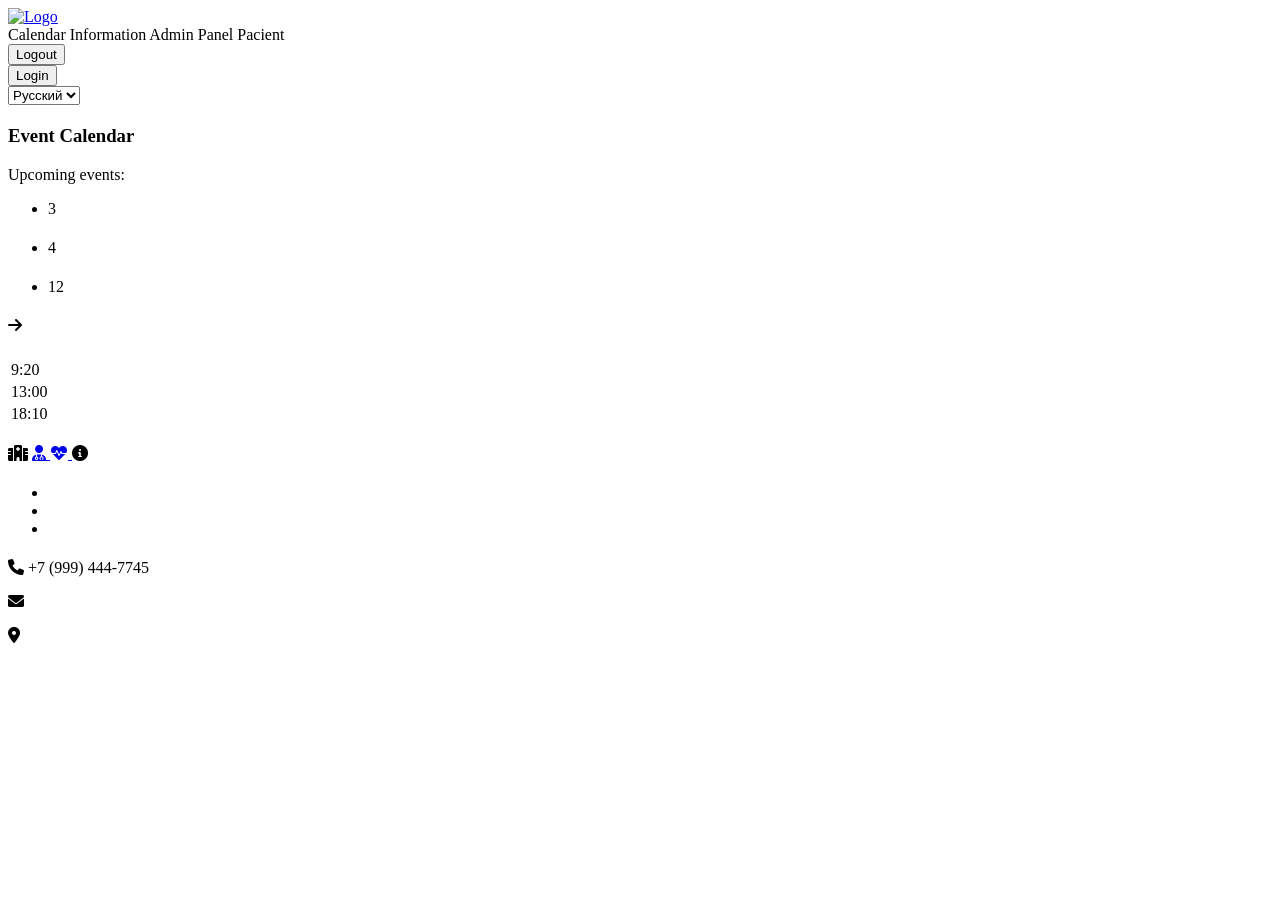
<file: src/main/resources/templates/index.html>
<!DOCTYPE html>
<html lang="en" xmlns:th="http://www.thymeleaf.org">
<head>
    <meta charset="UTF-8">
    <meta name="viewport" content="width=device-width, initial-scale=1.0">
    <title th:text="#{home.title}">Medical Portal</title>
    <link rel="stylesheet" href="https://cdnjs.cloudflare.com/ajax/libs/font-awesome/6.0.0-beta3/css/all.min.css">
    <link rel="stylesheet" type="text/css" th:href="@{/css/index.css}"/>
    <link rel="preconnect" href="https://fonts.googleapis.com">
    <link rel="preconnect" href="https://fonts.gstatic.com" crossorigin>
    <link href="https://fonts.googleapis.com/css2?family=Roboto:ital,wght@0,100..900;1,100..900&display=swap" rel="stylesheet">
</head>
<body>
<header>
    <div class="svg-container">
        <a href="/">
            <img th:src="@{/img/logo_main.png}" alt="Logo">
        </a>
    </div>
    <nav>
        <a th:href="@{/calendar}" th:text="#{home.calendar}">Calendar</a>
        <a th:href="@{/info}" th:text="#{home.info}">Information</a>
        <a th:href="@{/admin/adminPanel}" th:text="#{home.adminPanel}">Admin Panel</a>
        <a th:href="@{/pacient}" th:text="#{patient.names}">Pacient</a>
        <form th:if="${username}" th:action="@{/logout}" th:method="POST">
            <button type="submit" class="logout-btn" th:text="#{home.logout}">Logout</button>
        </form>
        <form th:unless="${username}" action="/auth/login" method="get">
            <button type="submit" class="book-now" th:text="#{home.login}">Login</button>
        </form>
        <form action="">
            <select id="language-select" name="lang" onchange="this.form.submit()">
                <option value="ru" th:selected="${#locale.language == 'ru'}">Русский</option>
                <option value="en" th:selected="${#locale.language == 'en'}">English</option>
            </select>
        </form>
    </nav>
</header>

<main>
    <div class="welcome-container">
        <h2 th:if="${username}" th:text="#{home.welcomeUser(${username})}"></h2>
        <h2 th:unless="${username}" th:text="#{home.welcome}"></h2>
        <p th:text="#{home.description}"></p>
    </div>

    <div class="content-container">
        <div class="calendar-preview">
            <h3 th:text="#{calendar.title}">Event Calendar</h3>
            <p th:text="#{calendar.upcomingEvents}">Upcoming events:</p>
            <ul class="event-list">
                <li>
                    <div class="event-date">
                        <span>3</span>
                        <span th:text="#{calendar.month.march.genitive}"></span>
                    </div>
                    <div class="event-info">
                        <h4 th:text="#{calendar.event1.title}"></h4>
                        <p th:text="#{calendar.event1.desc}"></p>
                    </div>
                </li>
                <li>
                    <div class="event-date">
                        <span>4</span>
                        <span th:text="#{calendar.month.april.genitive}"></span>
                    </div>
                    <div class="event-info">
                        <h4 th:text="#{calendar.event2.title}"></h4>
                        <p th:text="#{calendar.event2.desc}"></p>
                    </div>
                </li>
                <li>
                    <div class="event-date">
                        <span>12</span>
                        <span th:text="#{calendar.month.april.genitive}"></span>
                    </div>
                    <div class="event-info">
                        <h4 th:text="#{calendar.event3.title}"></h4>
                        <p th:text="#{calendar.event3.desc}"></p>
                    </div>
                </li>
            </ul>
            <a th:href="@{/calendar}" class="view-all-btn" th:text="#{calendar.viewAll}"><i class="fas fa-arrow-right"></i></a>
        </div>

        <div class="schedule-container">
            <h3 th:text="#{schedule.title}"></h3>
            <table class="schedule-table">
                <thead>
                <tr>
                    <th th:text="#{schedule.time}"></th>
                    <th th:text="#{schedule.event}"></th>
                </tr>
                </thead>
                <tbody>
                <tr>
                    <td>9:20</td>
                    <td th:text="#{schedule.row1.event}"></td>
                </tr>
                <tr>
                    <td>13:00</td>
                    <td th:text="#{schedule.row2.event}"></td>
                </tr>
                <tr>
                    <td>18:10</td>
                    <td th:text="#{schedule.row3.event}"></td>
                </tr>
                </tbody>
            </table>
        </div>

        <div class="links-container">
            <h3 th:text="#{resources.title}"></h3>
            <div class="link-grid">
                <a th:href="@{/pacient}" class="link-card">
                    <i class="fas fa-hospital"></i>
                    <span th:text="#{resources.system1}"></span>
                </a>
                <a href="https://example.com/system2" class="link-card">
                    <i class="fas fa-user-md"></i>
                    <span th:text="#{resources.system2}"></span>
                </a>
                <a href="https://example.com/system3" class="link-card">
                    <i class="fas fa-heartbeat"></i>
                    <span th:text="#{resources.system3}"></span>
                </a>
                <a th:href="@{/info}" class="link-card">
                    <i class="fas fa-info-circle"></i>
                    <span th:text="#{resources.moreInfo}"></span>
                </a>
            </div>
        </div>
    </div>
</main>

<footer>
    <div class="footer-content">
        <div class="footer-links">
            <h4 th:text="#{footer.navigation}"></h4>
            <ul>
                <li><a th:href="@{/}" th:text="#{footer.home}"></a></li>
                <li><a th:href="@{/calendar}" th:text="#{footer.calendar}"></a></li>
                <li><a th:href="@{/info}" th:text="#{footer.info}"></a></li>
            </ul>
        </div>
        <div class="footer-contact">
            <h4 th:text="#{footer.contacts}"></h4>
            <p><i class="fas fa-phone"></i> +7 (999) 444-7745</p>
            <p><i class="fas fa-envelope"></i> <span th:text="#{footer.students}"></span></p>
            <p><i class="fas fa-map-marker-alt"></i> <span th:text="#{footer.address}"></span></p>
        </div>
    </div>
    <div class="footer-bottom">
        <p th:text="#{footer.copyright}"></p>
    </div>
</footer>
</body>
</html>
</file>
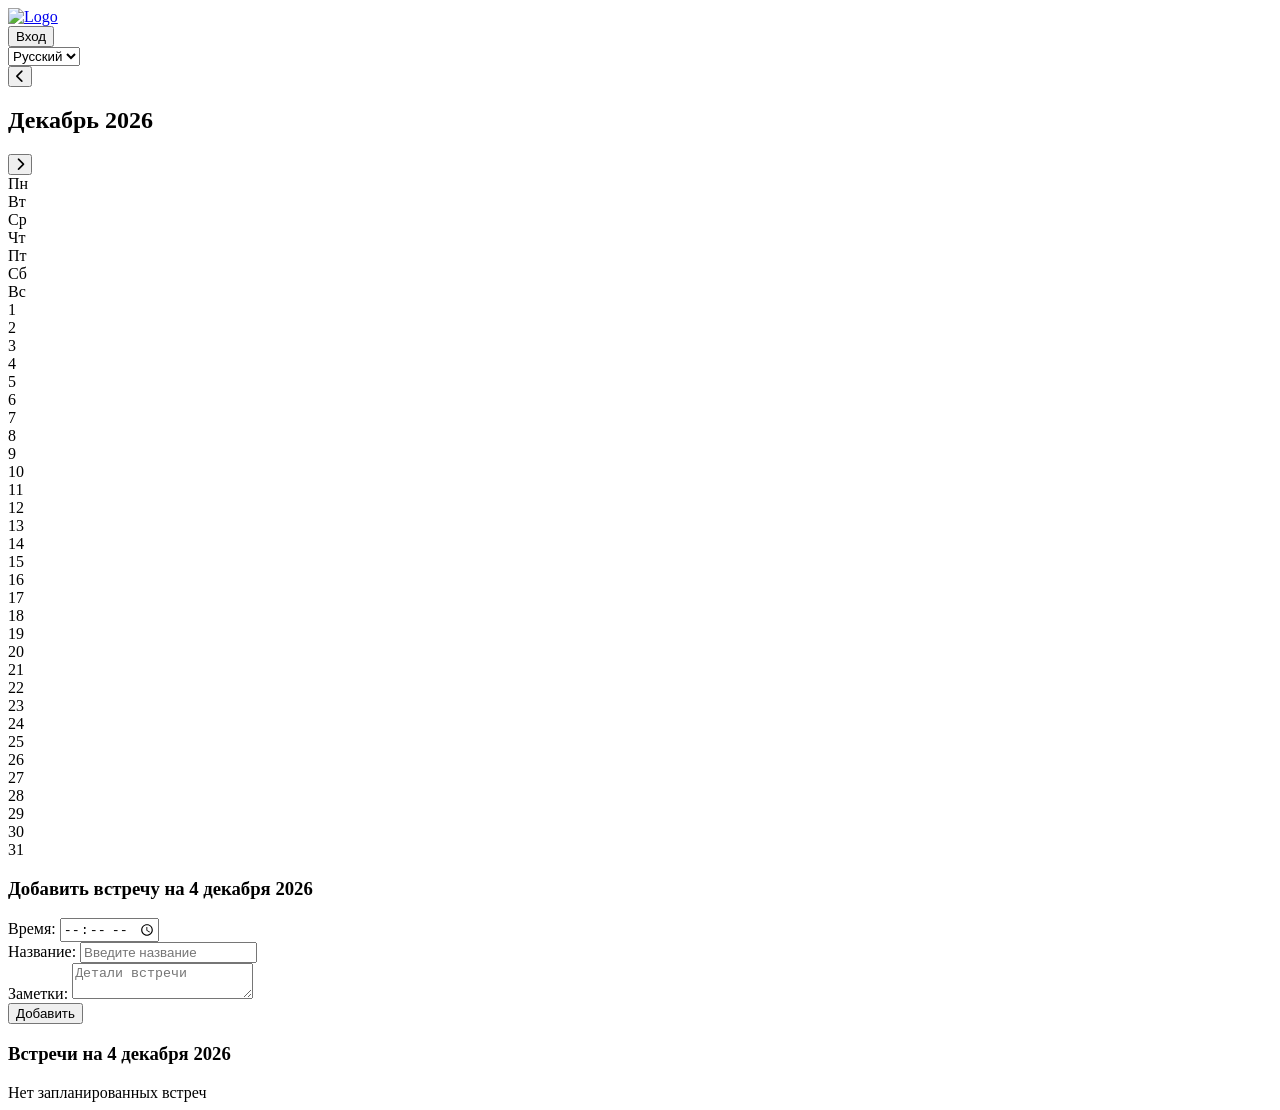
<file: src/main/resources/templates/calendar.html>
<!DOCTYPE html>
<html lang="ru">
<head>
    <meta charset="UTF-8">
    <meta name="viewport" content="width=device-width, initial-scale=1.0">
    <title>Календарь</title>
    <link rel="stylesheet" href="https://cdnjs.cloudflare.com/ajax/libs/font-awesome/6.0.0-beta3/css/all.min.css">
    <link rel="stylesheet" type="text/css" th:href="@{/css/calendar.css}"/>
    <link rel="preconnect" href="https://fonts.googleapis.com">
    <link rel="preconnect" href="https://fonts.gstatic.com" crossorigin>
    <link href="https://fonts.googleapis.com/css2?family=Roboto:ital,wght@0,100..900;1,100..900&display=swap" rel="stylesheet">
</head>
<body>
    <header>
        <div class="svg-container">
            <a href="/">
                <img th:src="@{/img/logo_main.png}" alt="Logo">
            </a>
        </div>
        <nav>
            <form action="/auth/login" method="get">
                <button type="submit" class="book-now">Вход</button>
            </form>
            <select id="language-select">
                <option value="ru">Русский</option>
                <option value="en">English</option>
            </select>
        </nav>
    </header>

    <main>
        <div class="calendar-container">
            <div class="calendar-header">
                <div class="month-selector">
                    <button id="prev-month"><i class="fas fa-chevron-left"></i></button>
                    <h2 id="current-month">Март 2025</h2>
                    <button id="next-month"><i class="fas fa-chevron-right"></i></button>
                </div>
            </div>

            <div class="calendar-body">
                <div class="weekdays">
                    <div>Пн</div>
                    <div>Вт</div>
                    <div>Ср</div>
                    <div>Чт</div>
                    <div>Пт</div>
                    <div>Сб</div>
                    <div>Вс</div>
                </div>

                <div class="days" id="calendar-days">
                </div>
            </div>
        </div>

        <div class="add-appointment-container">
            <h3>Добавить встречу на <span id="selected-date">17 марта 2025</span></h3>

            <div class="add-appointment">
                <form id="appointment-form">
                    <div class="form-group">
                        <label for="appointment-time">Время:</label>
                        <input type="time" id="appointment-time" required>
                    </div>
                    <div class="form-group">
                        <label for="appointment-title">Название:</label>
                        <input type="text" id="appointment-title" placeholder="Введите название" required>
                    </div>
                    <div class="form-group">
                        <label for="appointment-notes">Заметки:</label>
                        <textarea id="appointment-notes" placeholder="Детали встречи"></textarea>
                    </div>
                    <button type="submit" class="add-button">Добавить</button>
                </form>
            </div>
        </div>

        <div class="appointments-container">
            <h3>Встречи на <span id="appointments-date">17 марта 2025</span></h3>

            <div class="appointment-list-wrapper">
                <div class="appointment-list" id="appointments">
                    <div class="no-appointments">Нет запланированных встреч</div>
                </div>
            </div>
        </div>
    </main>

    <script>
        document.addEventListener('DOMContentLoaded', function() {
            // Объект с переводами
            const translations = {
                ru: {
                    login: 'Вход',
                    addAppointment: 'Добавить встречу на',
                    time: 'Время:',
                    title: 'Название:',
                    titlePlaceholder: 'Введите название',
                    notes: 'Заметки:',
                    notesPlaceholder: 'Детали встречи',
                    addButton: 'Добавить',
                    appointments: 'Встречи на',
                    noAppointments: 'Нет запланированных встреч',
                    weekdays: ['Пн', 'Вт', 'Ср', 'Чт', 'Пт', 'Сб', 'Вс'],
                    months: ['Январь', 'Февраль', 'Март', 'Апрель', 'Май', 'Июнь',
                            'Июль', 'Август', 'Сентябрь', 'Октябрь', 'Ноябрь', 'Декабрь'],
                    monthsGenitive: ['января', 'февраля', 'марта', 'апреля', 'мая', 'июня',
                                   'июля', 'августа', 'сентября', 'октября', 'ноября', 'декабря']
                },
                en: {
                    login: 'Login',
                    addAppointment: 'Add appointment for',
                    time: 'Time:',
                    title: 'Title:',
                    titlePlaceholder: 'Enter title',
                    notes: 'Notes:',
                    notesPlaceholder: 'Meeting details',
                    addButton: 'Add',
                    appointments: 'Appointments for',
                    noAppointments: 'No scheduled appointments',
                    weekdays: ['Mon', 'Tue', 'Wed', 'Thu', 'Fri', 'Sat', 'Sun'],
                    months: ['January', 'February', 'March', 'April', 'May', 'June',
                            'July', 'August', 'September', 'October', 'November', 'December'],
                    monthsGenitive: ['January', 'February', 'March', 'April', 'May', 'June',
                                   'July', 'August', 'September', 'October', 'November', 'December']
                }
            };

            let currentLanguage = 'ru';
            let allAppointments = [];
            const STORAGE_KEY = 'calendarAppointments';

            // Функция для обновления текста на странице
            function updateLanguage(lang) {
                currentLanguage = lang;
                const t = translations[lang];

                // Обновляем статический текст
                document.querySelector('.book-now').textContent = t.login;
                document.querySelector('.add-appointment-container h3').firstChild.textContent = t.addAppointment + ' ';
                document.querySelector('.appointments-container h3').firstChild.textContent = t.appointments + ' ';
                document.querySelector('label[for="appointment-time"]').textContent = t.time;
                document.querySelector('label[for="appointment-title"]').textContent = t.title;
                document.querySelector('#appointment-title').placeholder = t.titlePlaceholder;
                document.querySelector('label[for="appointment-notes"]').textContent = t.notes;
                document.querySelector('#appointment-notes').placeholder = t.notesPlaceholder;
                document.querySelector('.add-button').textContent = t.addButton;
                document.querySelector('.no-appointments').textContent = t.noAppointments;

                // Обновляем дни недели
                const weekdays = document.querySelectorAll('.weekdays div');
                weekdays.forEach((day, index) => {
                    day.textContent = t.weekdays[index];
                });

                // Обновляем текущий месяц и даты
                const currentMonthElement = document.getElementById('current-month');
                const [currentMonthName, year] = currentMonthElement.textContent.split(' ');
                const monthIndex = translations.ru.months.indexOf(currentMonthName);
                currentMonthElement.textContent = `${t.months[monthIndex]} ${year}`;

                const selectedDate = document.getElementById('selected-date');
                const [day, oldMonth, year2] = selectedDate.textContent.split(' ');
                const monthIdx = translations.ru.monthsGenitive.indexOf(oldMonth);
                selectedDate.textContent = `${day} ${t.monthsGenitive[monthIdx]} ${year2}`;
                document.getElementById('appointments-date').textContent = selectedDate.textContent;
            }

            function loadAppointments() {
                const savedAppointments = localStorage.getItem(STORAGE_KEY);
                if (savedAppointments) {
                    allAppointments = JSON.parse(savedAppointments);
                } else {
                    allAppointments = [];
                }
                const selectedDateText = document.getElementById('selected-date').textContent;
                const dateObj = parseDateString(selectedDateText);
                loadAppointmentsForDate(dateObj);
                updateEventIndicators();
            }

            function saveAppointments() {
                localStorage.setItem(STORAGE_KEY, JSON.stringify(allAppointments));
                updateEventIndicators();
            }

            function formatDateToString(date) {
                const year = date.getFullYear();
                const month = String(date.getMonth() + 1).padStart(2, '0');
                const day = String(date.getDate()).padStart(2, '0');
                return `${year}-${month}-${day}`;
            }

            function parseDateString(dateStr) {
                const monthNames = translations[currentLanguage].monthsGenitive;
                const parts = dateStr.split(' ');
                const day = parseInt(parts[0]);
                const month = monthNames.indexOf(parts[1]);
                const year = parseInt(parts[2]);
                return new Date(year, month, day);
            }

            function loadAppointmentsForDate(date) {
                const dateString = formatDateToString(date);
                const appointmentsForDate = allAppointments.filter(app => app.date === dateString);
                appointmentsForDate.sort((a, b) => a.time < b.time ? -1 : a.time > b.time ? 1 : 0);
                document.getElementById('appointments-date').textContent = document.getElementById('selected-date').textContent;
                displayAppointments(appointmentsForDate);
            }

            function updateEventIndicators() {
                document.querySelectorAll('.event-indicator').forEach(indicator => indicator.remove());
                const currentMonthYear = document.getElementById('current-month').textContent.split(' ');
                const month = translations[currentLanguage].months.indexOf(currentMonthYear[0]);
                const year = parseInt(currentMonthYear[1]);

                document.querySelectorAll('.day:not(.empty)').forEach(dayElement => {
                    const day = parseInt(dayElement.textContent);
                    const dateString = formatDateToString(new Date(year, month, day));
                    const hasAppointments = allAppointments.some(app => app.date === dateString);
                    if (hasAppointments) {
                        const indicator = document.createElement('div');
                        indicator.classList.add('event-indicator');
                        dayElement.appendChild(indicator);
                    }
                });
            }

            function displayAppointments(appointments) {
                const appointmentsList = document.getElementById('appointments');
                appointmentsList.innerHTML = '';

                if (appointments.length === 0) {
                    const noAppointmentsElement = document.createElement('div');
                    noAppointmentsElement.classList.add('no-appointments');
                    noAppointmentsElement.textContent = translations[currentLanguage].noAppointments;
                    appointmentsList.appendChild(noAppointmentsElement);
                    return;
                }

                appointments.forEach(appointment => {
                    const appointmentElement = document.createElement('div');
                    appointmentElement.classList.add('appointment');
                    appointmentElement.dataset.id = appointment.id;

                    appointmentElement.innerHTML = `
                        <div class="appointment-time">${appointment.time}</div>
                        <div class="appointment-details">
                            <h5>${appointment.title}</h5>
                            <p>${appointment.notes}</p>
                        </div>
                        <div class="appointment-actions">
                            <button class="delete-button"><i class="fas fa-trash-alt"></i></button>
                        </div>
                    `;

                    const deleteButton = appointmentElement.querySelector('.delete-button');
                    deleteButton.addEventListener('click', function() {
                        deleteAppointment(appointment.id);
                    });

                    appointmentsList.appendChild(appointmentElement);
                });
            }

            function addAppointment(time, title, notes) {
                const selectedDateText = document.getElementById('selected-date').textContent;
                const dateObj = parseDateString(selectedDateText);
                const dateString = formatDateToString(dateObj);

                const newAppointment = {
                    id: Date.now().toString(),
                    date: dateString,
                    time: time,
                    title: title,
                    notes: notes
                };

                allAppointments.push(newAppointment);
                saveAppointments();
                loadAppointmentsForDate(dateObj);
            }

            function deleteAppointment(id) {
                const index = allAppointments.findIndex(app => app.id === id);
                if (index !== -1) {
                    allAppointments.splice(index, 1);
                    saveAppointments();
                    const selectedDateText = document.getElementById('selected-date').textContent;
                    const dateObj = parseDateString(selectedDateText);
                    loadAppointmentsForDate(dateObj);
                }
            }

            function generateCalendar(year, month) {
                const firstDay = new Date(year, month, 1);
                const lastDay = new Date(year, month + 1, 0);
                const daysInMonth = lastDay.getDate();
                let firstDayOfWeek = firstDay.getDay();
                firstDayOfWeek = firstDayOfWeek === 0 ? 6 : firstDayOfWeek - 1;

                const calendarDays = document.getElementById('calendar-days');
                calendarDays.innerHTML = '';

                for (let i = 0; i < firstDayOfWeek; i++) {
                    const emptyDay = document.createElement('div');
                    emptyDay.classList.add('day', 'empty');
                    calendarDays.appendChild(emptyDay);
                }

                const today = new Date();
                for (let i = 1; i <= daysInMonth; i++) {
                    const dayElement = document.createElement('div');
                    dayElement.classList.add('day');
                    dayElement.textContent = i;

                    if (year === today.getFullYear() && month === today.getMonth() && i === today.getDate()) {
                        dayElement.classList.add('today');
                    }

                    dayElement.addEventListener('click', function() {
                        document.querySelectorAll('.day').forEach(day => day.classList.remove('selected'));
                        this.classList.add('selected');
                        const dateText = `${i} ${translations[currentLanguage].monthsGenitive[month]} ${year}`;
                        document.getElementById('selected-date').textContent = dateText;
                        document.getElementById('appointments-date').textContent = dateText;
                        loadAppointmentsForDate(new Date(year, month, i));
                    });

                    calendarDays.appendChild(dayElement);
                }

                document.getElementById('current-month').textContent =
                    `${translations[currentLanguage].months[month]} ${year}`;
                updateEventIndicators();
            }

            let currentDate = new Date();
            let currentYear = currentDate.getFullYear();
            let currentMonth = currentDate.getMonth();

            const initToday = () => {
                const today = new Date();
                const day = today.getDate();
                const month = today.getMonth();
                const year = today.getFullYear();
                const dateText = `${day} ${translations[currentLanguage].monthsGenitive[month]} ${year}`;
                document.getElementById('selected-date').textContent = dateText;
                document.getElementById('appointments-date').textContent = dateText;

                setTimeout(() => {
                    const todayElement = document.querySelector('.day.today');
                    if (todayElement) todayElement.classList.add('selected');
                }, 100);
            };

            generateCalendar(currentYear, currentMonth);
            initToday();
            loadAppointments();

            document.getElementById('prev-month').addEventListener('click', function() {
                currentMonth--;
                if (currentMonth < 0) {
                    currentMonth = 11;
                    currentYear--;
                }
                generateCalendar(currentYear, currentMonth);
            });

            document.getElementById('next-month').addEventListener('click', function() {
                currentMonth++;
                if (currentMonth > 11) {
                    currentMonth = 0;
                    currentYear++;
                }
                generateCalendar(currentYear, currentMonth);
            });

            document.getElementById('appointment-form').addEventListener('submit', function(event) {
                event.preventDefault();
                const time = document.getElementById('appointment-time').value;
                const title = document.getElementById('appointment-title').value;
                const notes = document.getElementById('appointment-notes').value;
                addAppointment(time, title, notes);
                this.reset();
            });

            document.getElementById('language-select').addEventListener('change', function() {
                const selectedLanguage = this.value;
                updateLanguage(selectedLanguage);
                generateCalendar(currentYear, currentMonth);
                const selectedDateText = document.getElementById('selected-date').textContent;
                const dateObj = parseDateString(selectedDateText);
                loadAppointmentsForDate(dateObj);
            });

            window.addEventListener('resize', function() {
                setTimeout(() => {
                    const selectedDateText = document.getElementById('selected-date').textContent;
                    const dateObj = parseDateString(selectedDateText);
                    loadAppointmentsForDate(dateObj);
                }, 200);
            });
        });
    </script>
</body>
</html>
</file>
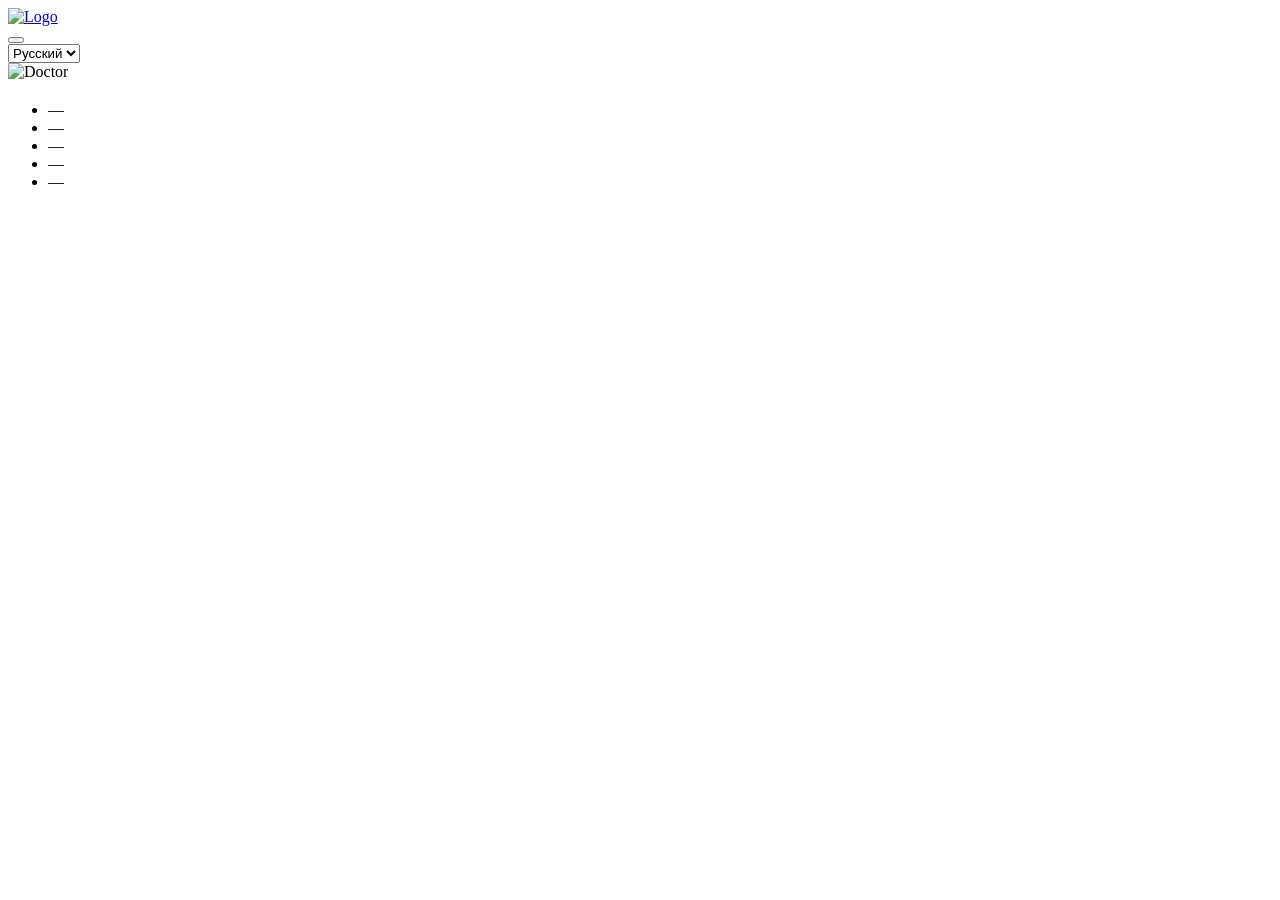
<file: src/main/resources/templates/info.html>
<!DOCTYPE html>
<html lang="en" xmlns:th="http://www.thymeleaf.org">
<head>
    <meta charset="UTF-8">
    <meta name="viewport" content="width=device-width, initial-scale=1.0">
    <title th:text="#{info.head.title}"></title>
    <link rel="stylesheet" href="https://cdnjs.cloudflare.com/ajax/libs/font-awesome/6.0.0-beta3/css/all.min.css">
    <link rel="stylesheet" type="text/css" th:href="@{/css/info.css}"/>
    <link rel="preconnect" href="https://fonts.googleapis.com">
    <link rel="preconnect" href="https://fonts.gstatic.com" crossorigin>
    <link href="https://fonts.googleapis.com/css2?family=Roboto:ital,wght@0,100..900;1,100..900&display=swap" rel="stylesheet">
</head>
<body>
    <header>
        <div class="svg-container">
            <a href="/">
                <img th:src="@{/img/logo_main.png}" alt="Logo">
            </a>
        </div>
        <nav>
            <form action="/auth/login" method="get">
                <button type="submit" class="book-now" th:text="#{info.header.loginButton}"></button>
            </form>
            <form action="">
                <select id="language-select" name="lang" onchange="this.form.submit()">
                    <option value="ru" th:selected="${#locale.language == 'ru'}">Русский</option>
                    <option value="en" th:selected="${#locale.language == 'en'}">English</option>
                </select>
            </form>
        </nav>
    </header>
    <main>
        <!-- Основной контент: изображение и текст о проекте -->
        <div class="main-content">
            <div class="doctor-container">
                <img th:src="@{/img/doctor.png}" alt="Doctor" class="doctor-image">
            </div>
            <section class="content">
                <p th:text="#{info.projectInfo}"></p>
            </section>
        </div>
    </main>

    <!-- Раздел с информацией о разработчиках -->
    <section class="developers">
        <h2 th:text="#{info.team.title}"></h2>
        <ul>
            <li><strong th:text="#{info.team.member.ananyev.name}"></strong> — <span th:text="#{info.team.member.ananyev.role}"></span></li>
            <li><strong th:text="#{info.team.member.mitrofanov.name}"></strong> — <span th:text="#{info.team.member.mitrofanov.role}"></span></li>
            <li><strong th:text="#{info.team.member.kripunov.name}"></strong> — <span th:text="#{info.team.member.kripunov.role}"></span></li>
            <li><strong th:text="#{info.team.member.medvedev.name}"></strong> — <span th:text="#{info.team.member.medvedev.role}"></span></li>
            <li><strong th:text="#{info.team.member.natochiy.name}"></strong> — <span th:text="#{info.team.member.natochiy.role}"></span></li>
        </ul>
    </section>
</body>
</html>
</file>
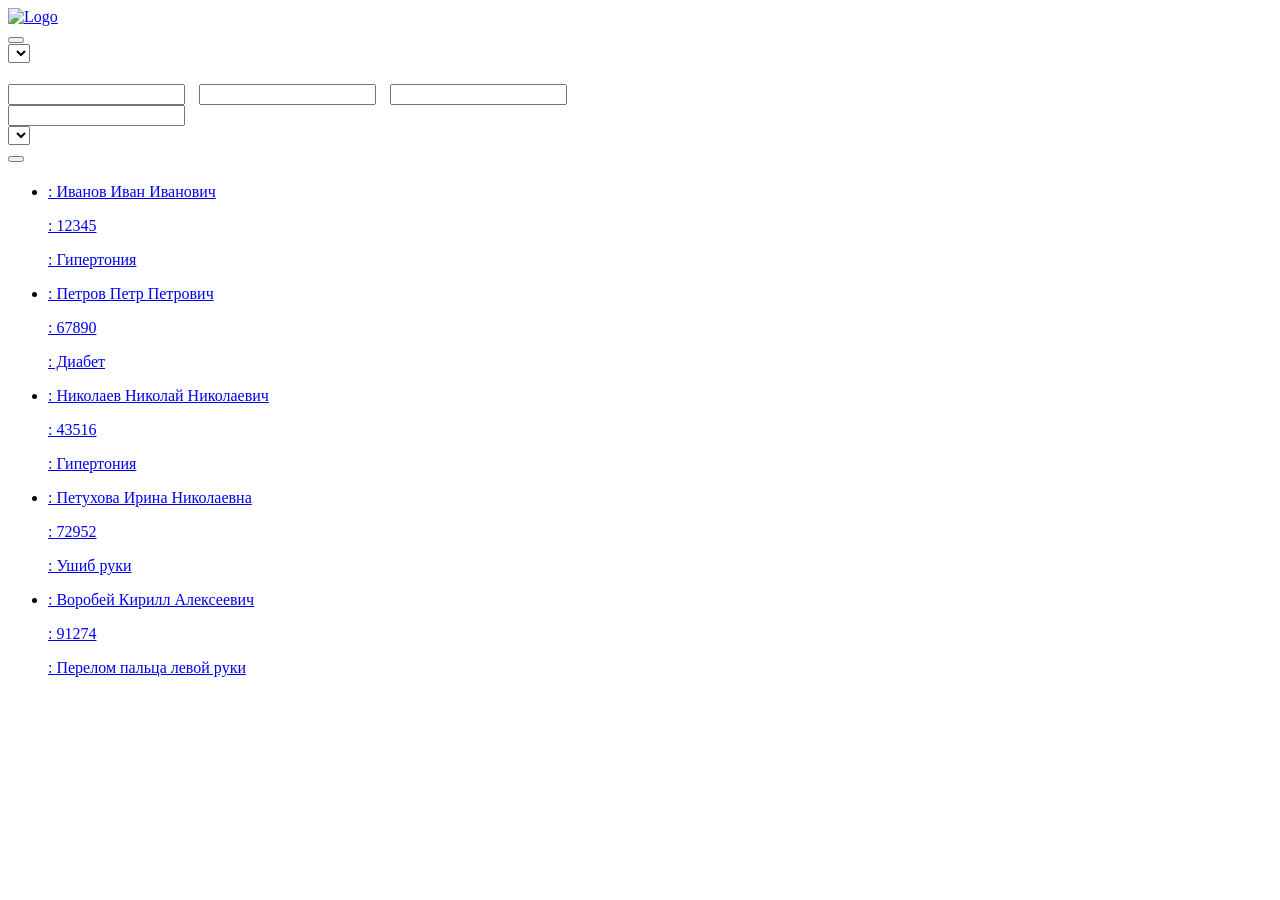
<file: src/main/resources/templates/pacient.html>
<!DOCTYPE html>
<html lang="ru" xmlns:th="http://www.thymeleaf.org">
<head>
    <meta charset="UTF-8">
    <meta name="viewport" content="width=device-width, initial-scale=1.0">
    <title th:text="#{search.title}"></title>
    <link href="https://fonts.googleapis.com/css2?family=Roboto:wght@400;500&display=swap" rel="stylesheet">
    <link rel="stylesheet" type="text/css" th:href="@{/css/pacient.css}"/>
</head>
<body>
    <!-- Шапка -->
    <header>
        <div class="svg-container">
            <a href="/">
                <img th:src="@{/img/logo_main.png}" alt="Logo">
            </a>
        </div>
        <nav>
            <form action="/auth/login" method="get">
                <button type="submit" class="book-now" th:text="#{header.logout}"></button>
            </form>
            <form action="">
                <select id="language-select" name="lang" onchange="this.form.submit()">
                    <option value="" disabled selected hidden th:text="#{header.language}"></option>
                    <option value="ru" th:text="#{header.language.ru}" th:selected="${#locale.language == 'ru'}"></option>
                    <option value="en" th:text="#{header.language.en}" th:selected="${#locale.language == 'en'}"></option>
                </select>
            </form>
        </nav>
    </header>

    <div class="search-page">
        <h1 th:text="#{search.title}"></h1>
        
        <!-- Форма поиска -->
        <div class="search-container">
            <form class="search-form">
                <div class="form-group">
                    <label th:text="#{search.fullName}"></label>
                    <div class="name-fields">
                        <input type="text" id="lastName" th:placeholder="#{search.lastName.placeholder}" style="margin-right: 10px;">
                        <input type="text" id="firstName" th:placeholder="#{search.firstName.placeholder}" style="margin-right: 10px;">
                        <input type="text" id="middleName" th:placeholder="#{search.middleName.placeholder}">
                    </div>
                </div>
                <div class="form-group">
                    <label for="cardNumber" th:text="#{search.cardNumber}"></label>
                    <input type="text" id="cardNumber" th:placeholder="#{search.cardNumber.placeholder}">
                </div>
                <div class="form-group">
                    <label for="diagnosis" th:text="#{search.diagnosis}"></label>
                    <select id="diagnosis" name="diagnosis">
                        <option value="" disabled selected hidden th:text="#{search.diagnosis.placeholder}"></option>
                    </select>
                </div>
                <button type="submit" class="search-button" th:text="#{search.button}"></button>
            </form>
        </div>

        <!-- Результаты поиска -->
        <div class="results-container">
            <h2 th:text="#{results.title}"></h2>
            <ul class="patient-list">
                <li class="patient-item">
                    <a href="#" class="patient-link">
                        <div class="patient-info">
                            <p><strong th:text="#{results.fullName}"></strong>: Иванов Иван Иванович</p>
                            <p><strong th:text="#{results.cardNumber}"></strong>: 12345</p>
                            <p><strong th:text="#{results.diagnosis}"></strong>: Гипертония</p>
                        </div>
                    </a>
                </li>
                <li class="patient-item">
                    <a href="#" class="patient-link">
                        <div class="patient-info">
                            <p><strong th:text="#{results.fullName}"></strong>: Петров Петр Петрович</p>
                            <p><strong th:text="#{results.cardNumber}"></strong>: 67890</p>
                            <p><strong th:text="#{results.diagnosis}"></strong>: Диабет</p>
                        </div>
                    </a>
                </li>
                </li>
                <li class="patient-item">
                    <a href="#" class="patient-link">
                        <div class="patient-info">
                            <p><strong th:text="#{results.fullName}"></strong>: Николаев Николай Николаевич</p>
                            <p><strong th:text="#{results.cardNumber}"></strong>: 43516</p>
                            <p><strong th:text="#{results.diagnosis}"></strong>: Гипертония</p>
                        </div>
                    </a>
                </li>
                </li>
                <li class="patient-item">
                    <a href="#" class="patient-link">
                        <div class="patient-info">
                            <p><strong th:text="#{results.fullName}"></strong>: Петухова Ирина Николаевна</p>
                            <p><strong th:text="#{results.cardNumber}"></strong>: 72952</p>
                            <p><strong th:text="#{results.diagnosis}"></strong>: Ушиб руки</p>
                        </div>
                    </a>
                </li>
                </li>
                <li class="patient-item">
                    <a href="#" class="patient-link">
                        <div class="patient-info">
                            <p><strong th:text="#{results.fullName}"></strong>: Воробей Кирилл Алексеевич</p>
                            <p><strong th:text="#{results.cardNumber}"></strong>: 91274</p>
                            <p><strong th:text="#{results.diagnosis}"></strong>: Перелом пальца левой руки</p>
                        </div>
                    </a>
                </li>
            </ul>
        </div>
    </div>
</body>
</html>
</file>
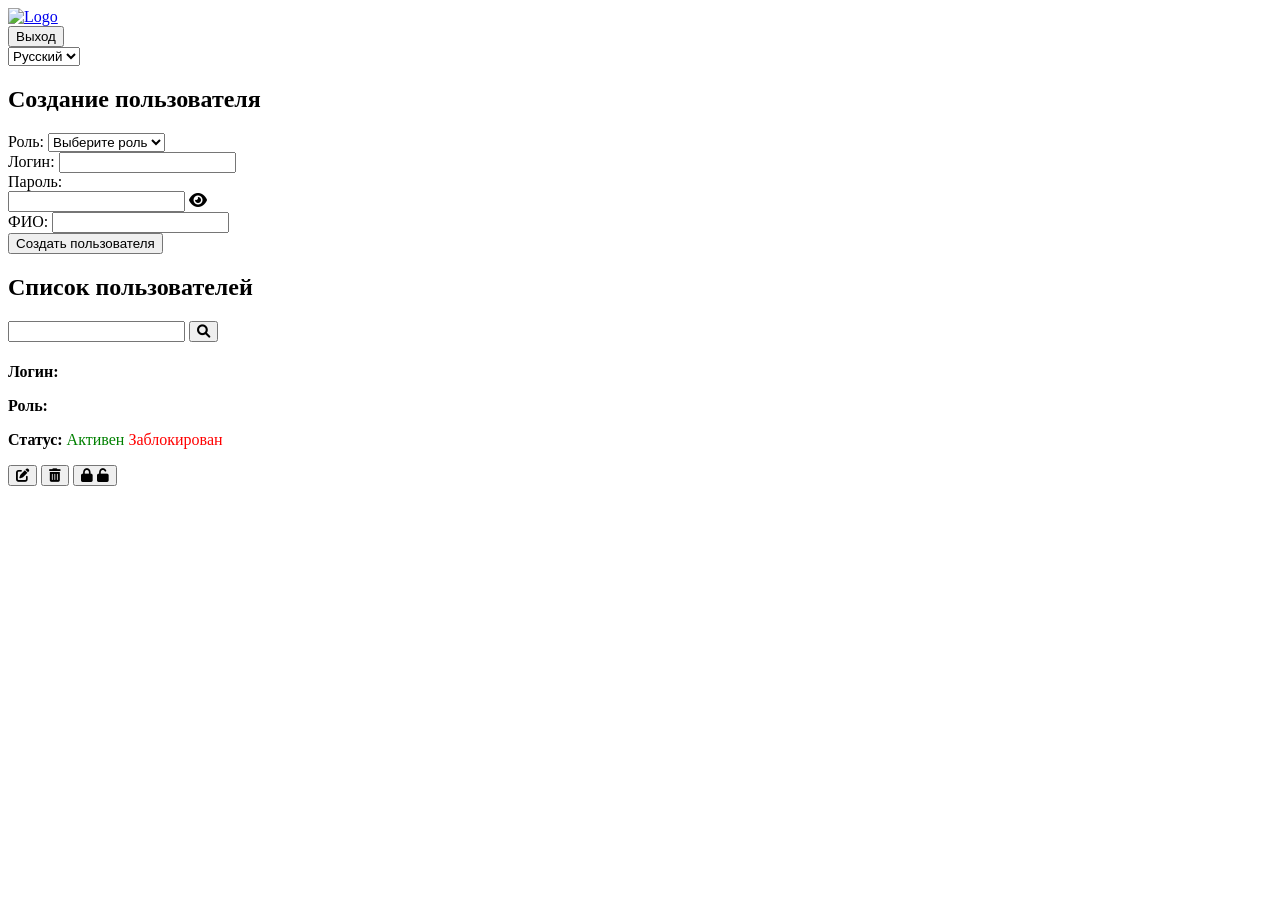
<file: src/main/resources/templates/admin/adminPanel.html>
<!DOCTYPE html>
<html xmlns:th="http://www.thymeleaf.org" th:lang="${#locale.language}">
<head>
    <meta charset="UTF-8">
    <meta name="viewport" content="width=device-width, initial-scale=1.0">
    <title th:text="#{admin.head.title}">Admin Panel</title>
    <link rel="stylesheet" href="https://cdnjs.cloudflare.com/ajax/libs/font-awesome/6.0.0-beta3/css/all.min.css">
    <link rel="stylesheet" type="text/css" th:href="@{/css/adminPanel.css}"/>
    <link rel="preconnect" href="https://fonts.googleapis.com">
    <link rel="preconnect" href="https://fonts.gstatic.com" crossorigin>
    <link href="https://fonts.googleapis.com/css2?family=Roboto:ital,wght@0,100..900;1,100..900&display=swap" rel="stylesheet">
</head>
<body>
    <header>
        <div class="svg-container">
            <a href="/">
                <img th:src="@{/img/logo_main.png}" alt="Logo">
            </a>
        </div>
        <nav>
            <form th:action="@{/logout}" method="post">
                <input type="hidden" th:name="${_csrf.parameterName}" th:value="${_csrf.token}"/>
                <button type="submit" class="book-now" th:text="#{admin.logout}">Выход</button>
            </form>
            <form th:action="@{/admin/adminPanel}" method="get">
                <select id="language-select" name="lang" onchange="this.form.submit()">
                    <option value="ru" th:selected="${#locale.language == 'ru'}">Русский</option>
                    <option value="en" th:selected="${#locale.language == 'en'}">English</option>
                </select>
            </form>
        </nav>
    </header>

    <main class="admin-main">
        <div class="admin-grid">
            <!-- Left column - Create User -->
            <div class="admin-column create-user">
                <h2 th:text="#{admin.createUser}">Создание пользователя</h2>
                <form id="create-user-form" th:action="@{/admin/createUser}" method="post">
                    <input type="hidden" th:name="${_csrf.parameterName}" th:value="${_csrf.token}"/>
                    <div class="form-group">
                        <label for="user-role" th:text="#{admin.role}">Роль:</label>
                        <select id="user-role" name="role" required>
                            <option value="" disabled selected th:text="#{admin.selectRole}">Выберите роль</option>
                            <th:block th:each="role : ${roles}">
                                <option th:value="${role.id}" th:text="${role.name}"></option>
                            </th:block>
                        </select>
                    </div>
                    <div class="form-group">
                        <label for="user-login" th:text="#{admin.login}">Логин:</label>
                        <input type="text" id="user-login" name="login" th:placeholder="#{admin.enterLogin}" required>
                    </div>
                    <div class="form-group">
                        <label for="user-password" th:text="#{admin.password}">Пароль:</label>
                        <div class="password-wrapper">
                            <input type="password" id="user-password" name="password" th:placeholder="#{admin.enterPassword}" required>
                            <span class="toggle-password"><i class="fas fa-eye"></i></span>
                        </div>
                    </div>
                    <div class="form-group">
                        <label for="user-fullname" th:text="#{admin.fullName}">ФИО:</label>
                        <input type="text" id="user-fullname" name="fullName" th:placeholder="#{admin.enterFullName}" required>
                    </div>
                    <button type="submit" class="add-button" th:text="#{admin.createButton}">Создать пользователя</button>
                </form>
            </div>

            <!-- Right column - User List -->
            <div class="admin-column user-list">
                <h2 th:text="#{admin.userList}">Список пользователей</h2>
                <div class="search-box">
                    <input type="text" id="user-search" th:placeholder="#{admin.searchPlaceholder}">
                    <button class="search-button"><i class="fas fa-search"></i></button>
                </div>
                <div class="users-container">
                    <div class="user-card" th:each="user : ${users}">
                        <div class="user-info">
                            <h4 th:text="${user.fullName}"></h4>
                            <p><strong th:text="#{admin.login}">Логин:</strong> <span th:text="${user.login}"></span></p>
                            <p><strong th:text="#{admin.role}">Роль:</strong> <span th:text="${user.role}"></span></p>
                            <p><strong th:text="#{admin.status}">Статус:</strong> 
                                <span th:if="${user.active}" th:text="#{admin.active}" style="color: green;">Активен</span>
                                <span th:unless="${user.active}" th:text="#{admin.blocked}" style="color: red;">Заблокирован</span>
                            </p>
                        </div>
                        <div class="user-actions">
                            <button class="edit-button"><i class="fas fa-edit"></i></button>
                            <button class="delete-button"><i class="fas fa-trash-alt"></i></button>
                            <button class="block-button" th:data-user-id="${user.id}" th:title="${user.active} ? #{admin.block} : #{admin.unblock}">
                                <i th:if="${user.active}" class="fas fa-lock"></i>
                                <i th:unless="${user.active}" class="fas fa-unlock"></i>
                            </button>
                        </div>
                    </div>
                </div>
            </div>
        </div>
    </main>

    <script>
        document.addEventListener('DOMContentLoaded', function() {
            // Toggle password visibility
            document.querySelector('.toggle-password').addEventListener('click', function() {
                const passwordInput = document.querySelector('#user-password');
                const icon = this.querySelector('i');
                if (passwordInput.type === 'password') {
                    passwordInput.type = 'text';
                    icon.classList.replace('fa-eye', 'fa-eye-slash');
                } else {
                    passwordInput.type = 'password';
                    icon.classList.replace('fa-eye-slash', 'fa-eye');
                }
            });

            // Block/unblock user functionality
            document.querySelectorAll('.block-button').forEach(button => {
                button.addEventListener('click', function() {
                    const userId = this.getAttribute('data-user-id');
                    const icon = this.querySelector('i');
                    const isBlocking = icon.classList.contains('fa-lock');
                    const csrfToken = document.querySelector('input[name="_csrf"]').value;
                    
                    fetch('/admin/toggleUserStatus', {
                        method: 'POST',
                        headers: {
                            'Content-Type': 'application/json',
                            'X-CSRF-TOKEN': csrfToken
                        },
                        body: JSON.stringify({ userId: userId })
                    })
                    .then(response => {
                        if (!response.ok) {
                            throw new Error('Network response was not ok');
                        }
                        return response.json();
                    })
                    .then(data => {
                        if (data.success) {
                            // Update UI
                            const statusLabel = this.closest('.user-card').querySelector('strong[data-th-text="#{admin.status}"]') || 
                                                this.closest('.user-card').querySelector('strong:contains("Status:")') ||
                                                this.closest('.user-card').querySelector('strong:contains("Статус:")');
                            const statusElement = statusLabel.nextElementSibling;
                            
                            if (isBlocking) {
                                icon.classList.replace('fa-lock', 'fa-unlock');
                                statusElement.textContent = document.querySelector('[data-th-text="#{admin.blocked}"]')?.textContent || 'Blocked';
                                statusElement.style.color = 'red';
                                this.title = document.querySelector('[data-th-text="#{admin.unblock}"]')?.textContent || 'Unblock';
                            } else {
                                icon.classList.replace('fa-unlock', 'fa-lock');
                                statusElement.textContent = document.querySelector('[data-th-text="#{admin.active}"]')?.textContent || 'Active';
                                statusElement.style.color = 'green';
                                this.title = document.querySelector('[data-th-text="#{admin.block}"]')?.textContent || 'Block';
                            }
                            
                            // Show success message
                            alert(document.querySelector('[data-th-text="#{admin.blockSuccess}"]')?.textContent || 'User status changed successfully');
                        } else {
                            alert((document.querySelector('[data-th-text="#{admin.blockError}"]')?.textContent || 'Error changing user status') + ': ' + (data.message || ''));
                        }
                    })
                    .catch(error => {
                        console.error('Error:', error);
                        alert(document.querySelector('[data-th-text="#{admin.blockError}"]')?.textContent || 'Error changing user status');
                    });
                });
            });
        });
    </script>
</body>
</html>
</file>
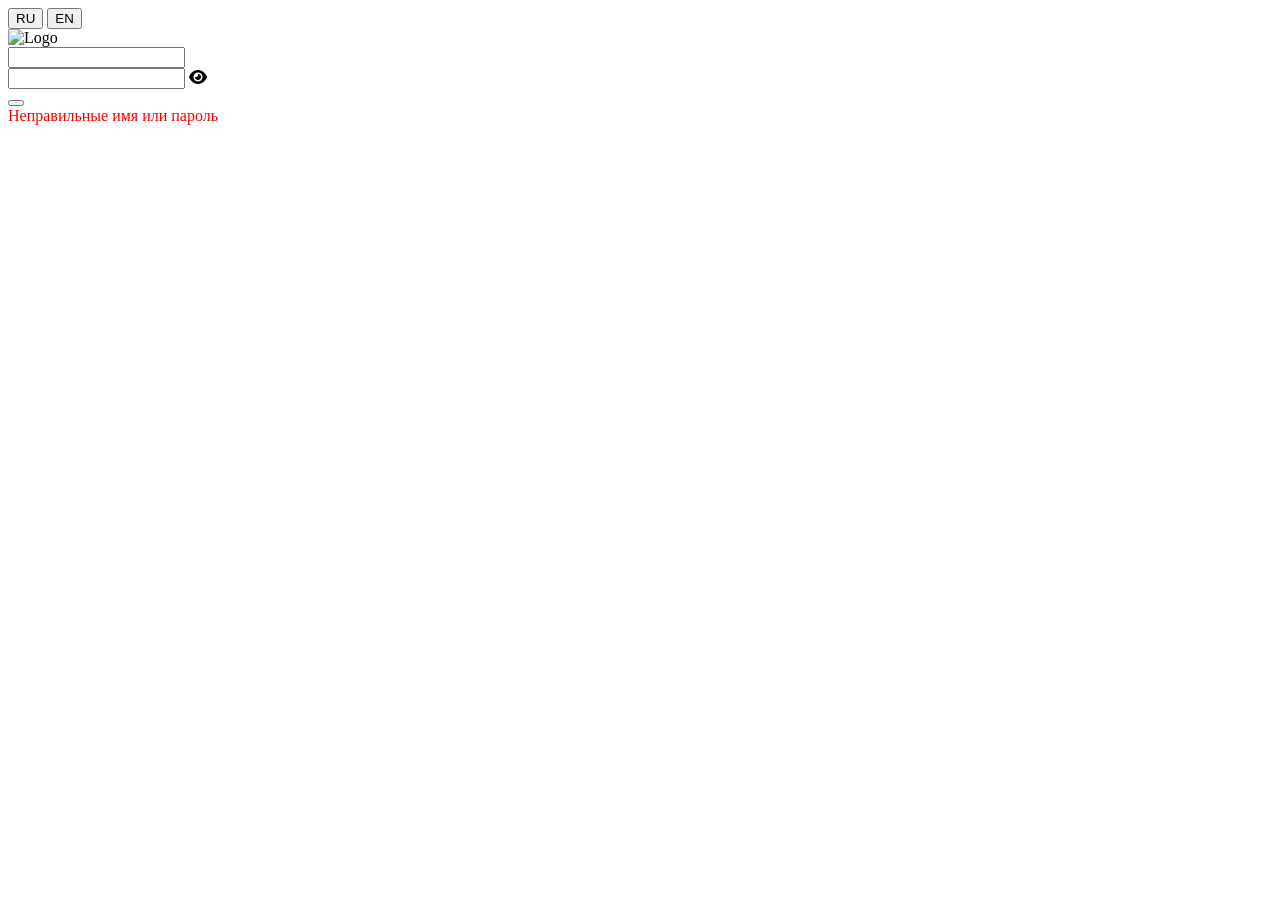
<file: src/main/resources/templates/auth/login.html>
<!DOCTYPE html>
<html lang="en" xmlns:th="http://www.thymeleaf.org">
<head>
    <meta charset="UTF-8">
    <meta name="viewport" content="width=device-width, initial-scale=1.0">
    <title th:text="#{login.head.title}"></title>
    <link rel="stylesheet" href="https://cdnjs.cloudflare.com/ajax/libs/font-awesome/6.0.0-beta3/css/all.min.css">
    <link rel="stylesheet" type="text/css" th:href="@{/css/login.css}"/>
    <link rel="preconnect" href="https://fonts.googleapis.com">
    <link rel="preconnect" href="https://fonts.gstatic.com" crossorigin>
    <link href="https://fonts.googleapis.com/css2?family=Roboto:ital,wght@0,100..900;1,100..900&display=swap" rel="stylesheet">
</head>
<body>
<div class="language-switcher" th:fragment="locale">
    <form action="" method="GET">
        <button type="submit" name="lang" value="ru" class="lang-btn">RU</button>
        <button type="submit" name="lang" value="en" class="lang-btn">EN</button>
    </form>
</div>
<div class="login-container">
    <div class="svg-container">
        <img th:src="@{/img/logo_small.png}" alt="Logo">
    </div>
    <form name="f" method="post" action="/process_login">
        <input type="hidden" th:name="${_csrf.parameterName}" th:value="${_csrf.token}"/>
        <input type="text" th:placeholder="#{login.authorizationForm.username}" name="username" id="username">
        <div class="password-container">
            <div class="password-wrapper">
                <input type="password" th:placeholder="#{login.authorizationForm.password}" name="password" id="password">
                <span class="toggle-password" onclick="togglePassword()" aria-label="Показать пароль">
                    <i class="fas fa-eye"></i>
                </span>
            </div>
            <div class="caps-warning" id="capsWarning" th:text="#{login.authorizationForm.capsLockWarning}"></div>
        </div>
        <button type="submit" th:text="#{login.authorizationForm.submitButton}"></button>
        <div th:if="${param.error}" style="color: red">
            Неправильные имя или пароль
        </div>
    </form>
</div>

<script type="text/javascript" th:inline="javascript">
    const capsWarning = document.getElementById('capsWarning');

    // Функция для проверки состояния Caps Lock
    function updateCapsLockState(event) {
        const isCapsLockOn = event.getModifierState && event.getModifierState('CapsLock');
        capsWarning.style.display = isCapsLockOn ? 'block' : 'none';
    }

    // Слушатели событий для Caps Lock
    document.addEventListener('keydown', updateCapsLockState);
    document.addEventListener('keyup', updateCapsLockState);
    document.addEventListener('click', updateCapsLockState);

    // Инициализация состояния Caps Lock при загрузке
    document.addEventListener('DOMContentLoaded', function () {
        const event = new KeyboardEvent('keydown');
        updateCapsLockState(event);
    });

    // Переключение видимости пароля
    function togglePassword() {
        const passwordField = document.getElementById("password");
        const toggleIcon = document.querySelector(".toggle-password i");

        if (passwordField.type === "password") {
            passwordField.type = "text";
            toggleIcon.classList.remove("fa-eye");
            toggleIcon.classList.add("fa-eye-slash");
        } else {
            passwordField.type = "password";
            toggleIcon.classList.remove("fa-eye-slash");
            toggleIcon.classList.add("fa-eye");
        }
    }
</script>
</body>
</html>
</file>
